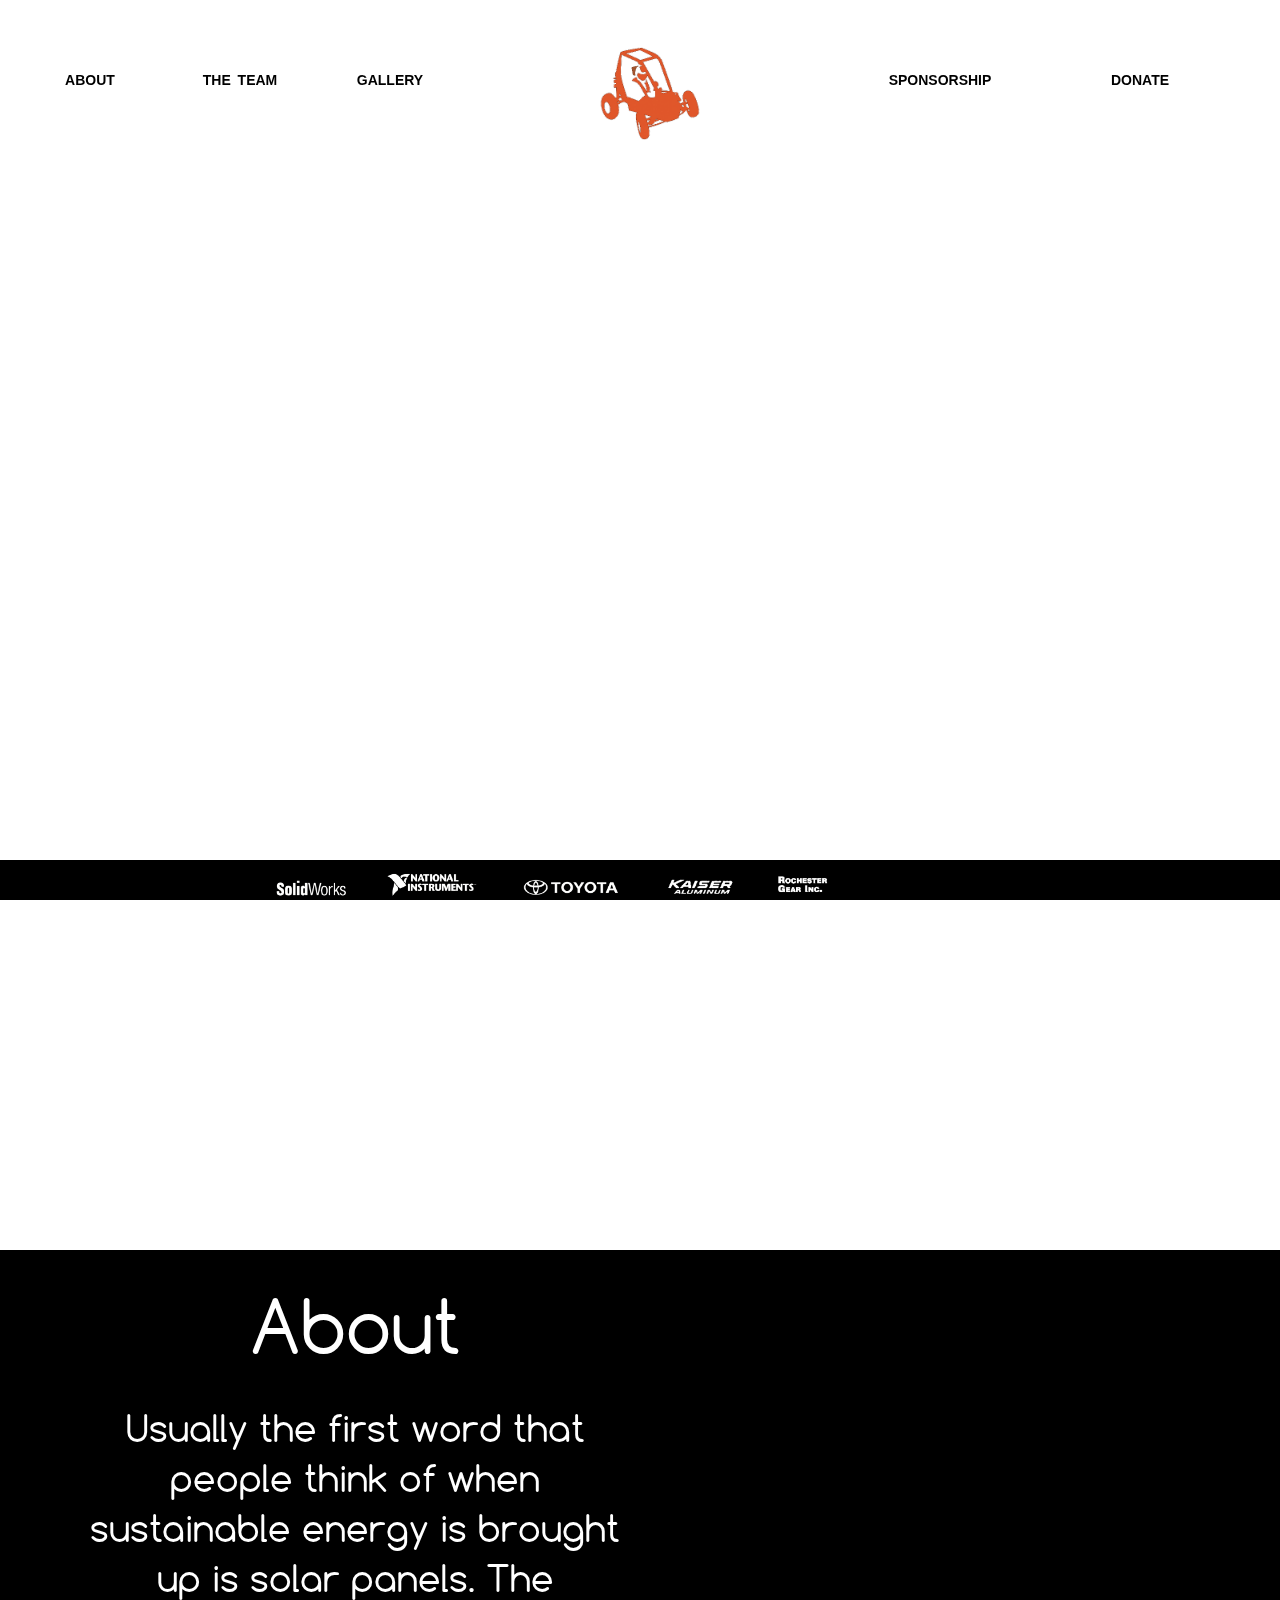
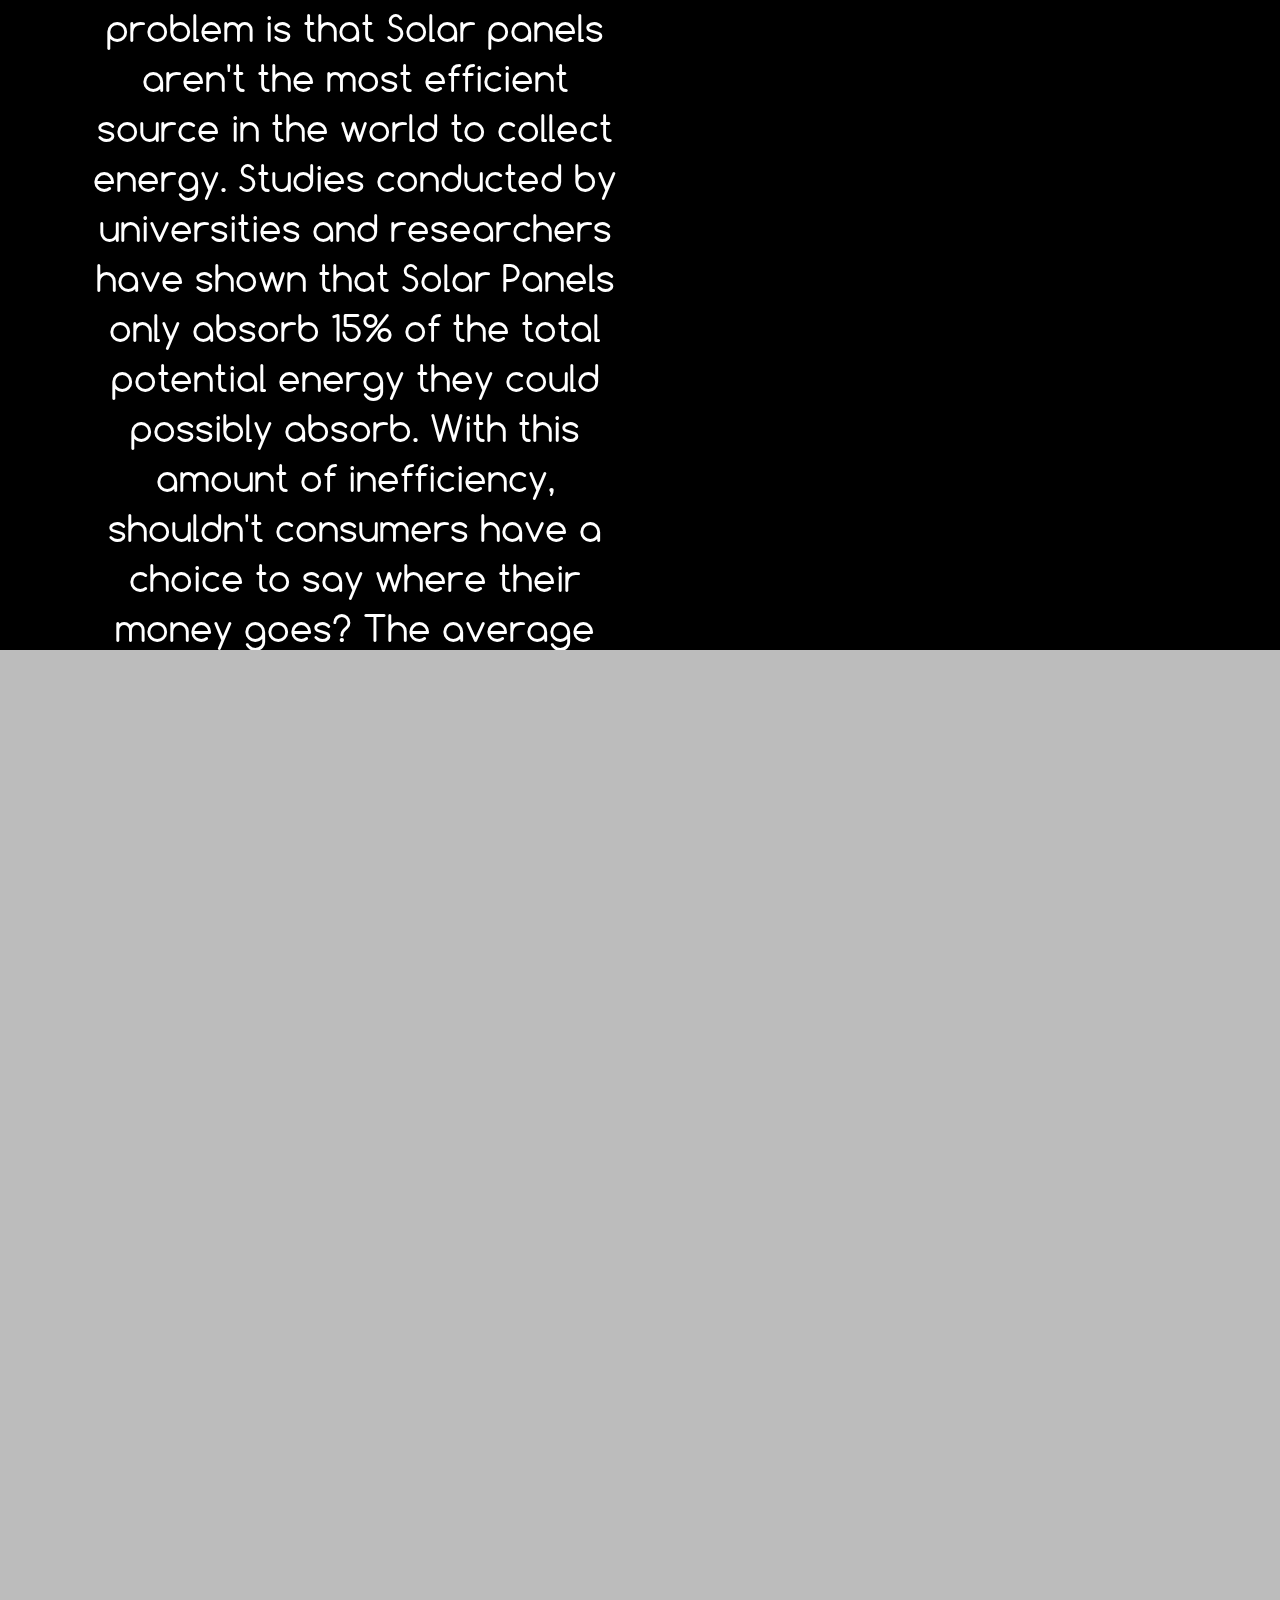
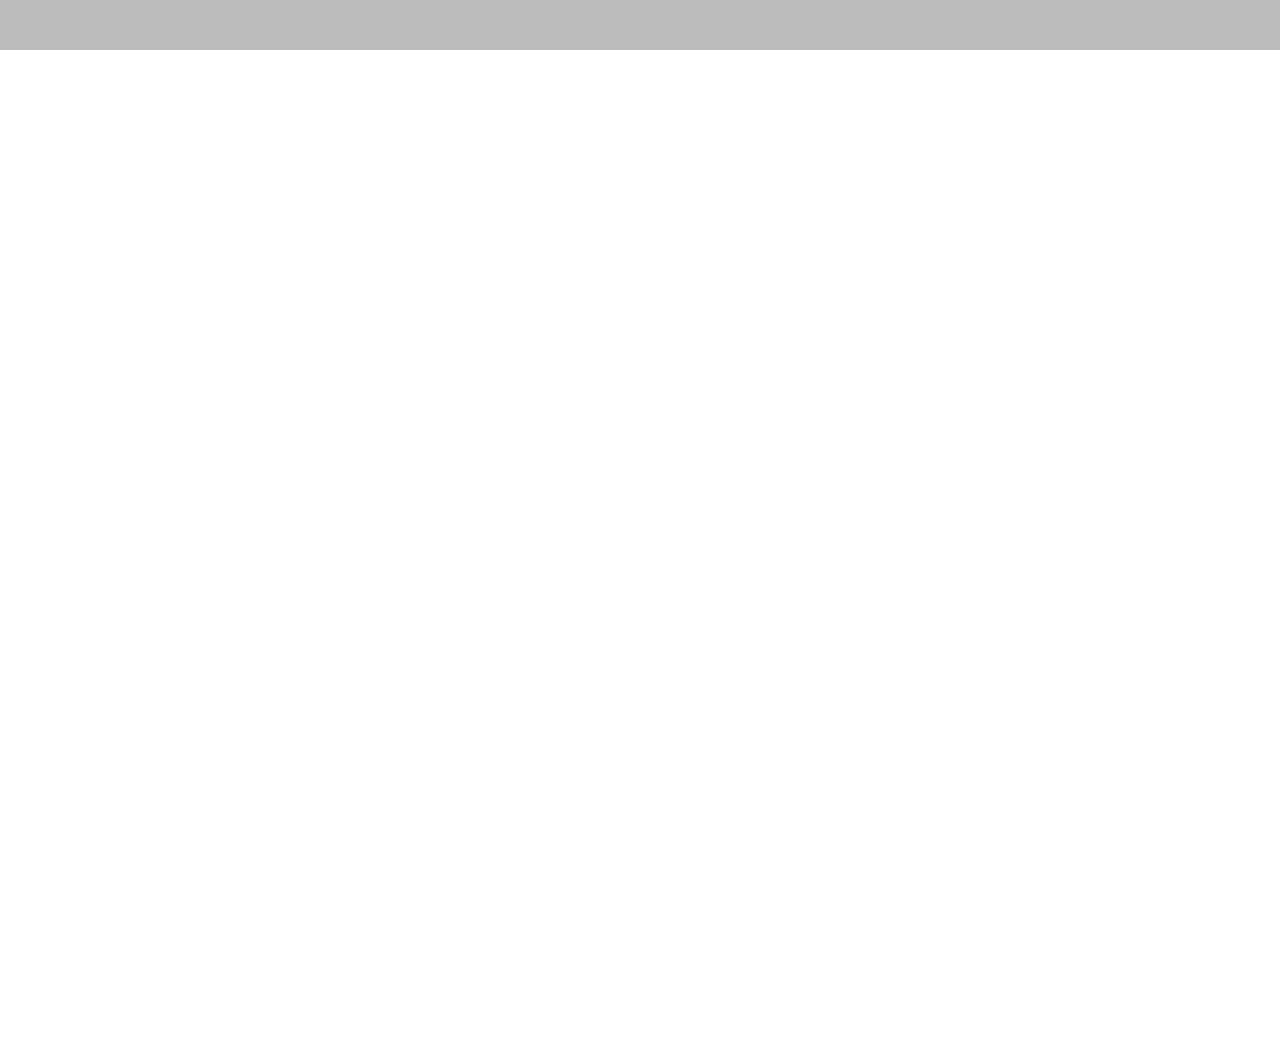
<file: index.html>
<!DOCTYPE html>
<html lang="en">

<head>
    <meta charset="utf-8">
    <meta http-equiv="X-UA-Compatible" content="IE=edge">
    <meta name="viewport" content="width=device-width, initial-scale=1">
    <title>RIT BAJA</title>
    <link rel="shortcut icon" type="image/png" href="images/Baja_logo.png">
    <!-- Bootstrap -->
    <link href="css/bootstrap.min.css" rel="stylesheet">
    <link rel="stylesheet" type="text/css" href="css/style.css">
    <link href="css/bootstrap.css" rel="stylesheet">
    <!-- HTML5 shim and Respond.js for IE8 support of HTML5 elements and media queries -->
    <!-- WARNING: Respond.js doesn't work if you view the page via file:// -->
    <!--[if lt IE 9]>
      <script src="https://oss.maxcdn.com/html5shiv/3.7.2/html5shiv.min.js"></script>
      <script src="https://oss.maxcdn.com/respond/1.4.2/respond.min.js"></script>
    <![endif]-->
</head>

<body>
    <!-- Backgrounds -->
    <ul class="active cb-slideshow">
        <li><span></span></li>
        <li><span></span></li>
        <li><span></span></li>
        <li><span></span></li>
        <li><span></span></li>
        <li><span></span></li>
    </ul>
    <!-- END Backgrounds -->
    <div id="wrapper" class="container">
        <!-- Navigation -->
        <div id="nav">
            <ul class="holder col-stuck">
                <li id="logo" class="col-xs-12 col-sm-2">
                    <a href="javascript:history.go(0)">
                        <!--Refreshes the page-->
                        <div class="logo">
                        </div>
                    </a>
                </li>
                <li class="col-xs-12 col-sm-1">
                    <a onclick="scrollAbout()" href="#about">
                        <p>About</p>
                    </a>
                </li>
                <li class="col-xs-12 col-sm-2">
                    <a onclick="scrollTheTeam()" href="#about">
                        <p>The Team</p>
                    </a>
                    <ul class="dropdown">
                        <li class="col-xs-12">
                            <a onclick="scrollEBoard()" href="#about">
                                <p>Executive Board</p>
                            </a>
                        </li>
                        <li class="col-xs-12">
                            <a onclick="scrollDTeam()" href="#about">
                                <p>Design Team</p>
                            </a>
                        </li>
                    </ul>
                </li>
                <li class="col-xs-12 col-sm-1">
                    <a onclick="scrollGallery()" href="#about">
                        <p>Gallery</p>
                    </a>
                    <ul class="dropdown">
                        <li class="col-xs-12">
                            <a onclick="scrollPhotos()" href="#about">
                                <p>Photos</p>
                            </a>
                        </li>
                        <li class="col-xs-12">
                            <a onclick="scrollVideos()" href="#about">
                                <p>Videos</p>
                            </a>
                        </li>
                    </ul>
                </li>
                <li id="logo" class="col-xs-12 col-sm-2">
                    <a href="javascript:history.go(0)">
                        <!--Refreshes the page-->
                        <div class="logo">
                        </div>
                    </a>
                </li>
                <li class="col-xs-12 col-sm-2">
                    <a onclick="scrollSponsor()" href="#about">
                        <p>Sponsorship</p>
                    </a>
                </li>
                <li class="col-xs-12 col-sm-2">
                    <a onclick="scrollDonate    ()" href="#about">
                        <p>Donate</p>
                    </a>
                </li>
            </ul>
        <div id="menu"></div>
        </div>
        <page class="pages">&nbsp;</page>
        <div class="bar">&nbsp; </div>
        <page class="pages">
            <div class="container">
                <div class="col-xs-12 col-md-6">
                    <p>About</p>
                    <p>Usually the first word that people think of when sustainable energy is brought up is solar panels. The problem is that Solar panels aren't the most efficient source in the world to collect energy. Studies conducted by universities and researchers have shown that Solar Panels only absorb 15% of the total potential energy they could possibly absorb. With this amount of inefficiency, shouldn't consumers have a choice to say where their money goes? The average set of solar Panels cost approximately 40k and last for 20Years. With our database and data collection, we have seen that many users that switch to harnessing wind energy will save around 10k for the same 20 Years.</p>
                </div>
                <div class="col-xs-12 col-md-6">
                    
                </div>
            </div>
        </page>
        <page class="pages">&nbsp;</page>
        <page class="pages">&nbsp;</page>
        <!-- END Navigation -->
    </div>
    <!-- Footer -->
    <footer>
        <div id="foot">
            <a href="">
                <navi class="col-xs-6 col-sm-2">
                </navi>
            </a>
            <a href="">
                <navi class="col-xs-6 col-sm-2">
                </navi>
            </a>
            <a href="">
                <navi class="col-xs-4 col-sm-2">
                </navi>
            </a>
            <a href="">
                <navi class="col-xs-4 col-sm-2">
                </navi>
            </a>
            <a href="">
                <navi class="col-xs-4 col-sm-2">
                </navi>
            </a>
        </div>
    </footer>
    <!-- END Footer -->
    <!-- jQuery (necessary for Bootstrap's JavaScript plugins) -->
    <script src="https://ajax.googleapis.com/ajax/libs/jquery/1.11.1/jquery.min.js"></script>
    <script src="js/tabs.js"></script>
    <!--Fonts-->
    <link href='http://fonts.googleapis.com/css?family=Josefin+Slab' rel='stylesheet' type='text/css'>
    <!-- Include all compiled plugins (below), or include individual files as needed -->
    <script src="js/bootstrap.min.js"></script>
</body>

</html>
</file>
<file: css/style.css>
@font-face {
    font-family: Halo;
    src: url("../fonts/Halo-sans.otf") format("opentype");
}

@font-face {
    font-family: Comfortaa;
    src: url("../fonts/Comfortaa-Regular.ttf") format("opentype");
}
@font-face {
    font-family: Comfortaa;
    fort-weight: bold
    src: url("../fonts/Comfortaa-Bold.ttf") format("opentype");
}
@font-face {
    font-family: Halo;
    font-weight: bold;
    src: url("../fonts/Halo-sans-black.otf") format("opentype");
}

@font-face {
    font-family: Halo;
    font-weight: thin;
    src: url("../fonts/Halo-sans-light.otf") format("opentype");
}

body {
    font-family: Halo, Helvetica;
    /*font-family:'Josefin Slab',serif;*/
    /*background-color: rgb(211, 231, 255);*/
}
.container{
    width: 100%;
    /*max-width: 960px;*/
    margin:50px auto 100px;
    text-align: center;
}

#wrapper {
    margin: 0;
    height: 100%;
    width: 100%;
    padding: 0px;
    /*background: url("../images/Dunes_BG2.jpg") no-repeat center bottom fixed;*/
    
    background-color: white;
    background-size: 100%;
}

#nav {
    position: fixed;
    height: 150px;
    width: 100%;
    padding: 0;
    vertical-align: middle;
    z-index: 999;
    float: left;

    /*border-bottom: 2px solid rgba(0,0,0,0.05);*/
}

.logo {
    width: 100%;
    height: 100px;
    margin: 10px;
    float: left;
    background: url("../images/Baja_logo.png") no-repeat center bottom;
    background-size: 100px auto;
}

/*NAVIGATION*/
/*Definition of <navi>*/

.holder {
    height: 100%
}

#nav ul.holder{
    display: block;
    padding: 0;
    list-style: none;
}

#nav ul li{
    line-height: 21px;
    text-align: ;
    height: 40px;
    float: left;
    margin-top: 60px;
    margin-bottom: 20px;
    vertical-align: middle;
    position: relative;
    }

#nav .col-xs-12 {
    padding: 0px;
}

#nav p {
    background-color: black;
    background-color: rgba(255, 255, 255, 0.25);
    color: black;
    border-radius: 5px;
    height: 100%;
    margin: 0px 5px;
    text-align: center;
    line-height: 40px;
    text-transform: uppercase;
    font-weight: bold;
    word-spacing: 3px;
    /*width: 100%;*/
}
#nav p:hover {
    background-color: rgba(0, 0, 0, 0.45);
    color: white;
    word-spacing: 3px;
}

.theteam_nav {
    margin: 0 15px;
}

.gallery_nav {
    margin: 0 15px;
}

#nav ul{
    padding: 0;
    list-style: none;
    }
#nav ul li{
    display: inline-block;
    position: relative;
    text-align: left;
    }
#nav ul li a{
    display: block;
    text-decoration: none;
    color: #FFF;

}

#nav ul li ul.dropdown{
    max-width: 170px;  /*Set width of the dropdown*/
    display: none;
    position: absolute;
    z-index: 999;
    left: 0;
}

#nav ul li:nth-of-type(3) ul li {
    height: 40px;
}

#nav ul li:nth-of-type(4) ul li {
    height: 20px;
}

#nav ul li:nth-of-type(5) {
    margin-top:30px;
}

#nav ul.dropdown p{
    line-height: 20px;
    padding: 10px;
    margin-bottom: 0px;
}

#nav ul li:hover ul.dropdown{
    display: block; /* Display the dropdown */
}
#nav ul li ul.dropdown li{
    display: block;
}

#logo{
    margin: 0 8.33333333%;
}
/*END NAVIGATION*/

/*FOOTER*/
footer {
    display: block;
    position: fixed;
    bottom: 0px;
    width: 100%;
    margin: 0px;
    padding: 0px;
    border: 0px;
    background-color: black;
}

#foot {
    margin: 0 auto;
}

#foot a navi {
    min-height: 40px;
}

#foot a:nth-child(1) navi {}

#foot a:nth-child(2) navi {}

#foot a:nth-child(3) navi {
    background: url("../Sponsorship/Toyota.png") center bottom no-repeat;
    background-size: 100% auto;
}

#foot a:nth-child(4) navi {
    background: url("../Sponsorship/Kaiser_Aluminum.png") center bottom no-repeat;
    background-size: 100% auto;
}

#foot a:nth-child(5) navi {
    background: url("../Sponsorship/Rochester_Gear_Inc.png") center bottom no-repeat;
    background-size: 100% auto;
}

/*END FOOTER*/

/*TABS*/

#content{
    clear: both;
    height: 100%;
}

#content div {width: 100%;height: 100%;}

/*SCOLLED PAGES*/

page{
    display: block;
    border: 0;
    padding: 0;
    margin: 0;
}

.pages{
    /*background-color: blue;*/
    width: 100%;
    height: 1000px;
    position: relative;
}
.bar{
    width: 100%;
    height: 200px;
    background-color: white;
    /*clear: both;*/
}
page .conatiner{
    width:100%;
    height:100%;
    margin-top: 0px;
}
page p{
    clear: both;
    color: white;
    margin: 25px 0px;
    font-family:Comfortaa;
}
page p:nth-of-type(1) {
    font-size:72px;
}
page p:nth-of-type(2) {
    font-size:36px;
    line-height:50px;
}
page p:nth-of-type(3) {
    font-size:36px;
    line-height:50px;
    margin-top: 70px;
}


page:nth-of-type(1) {
    /*background:rgba(0,0,0,.5);*/
}
page:nth-of-type(2) {
    background-color: black;
}
page:nth-of-type(3) {
    background:rgba(122,122,122,.5);
    
}

.effect7
{
    position:relative;
    -webkit-box-shadow:0 1px 4px rgba(0, 0, 0, 0.3), 0 0 40px rgba(0, 0, 0, 0.1) inset;
       -moz-box-shadow:0 1px 4px rgba(0, 0, 0, 0.3), 0 0 40px rgba( 0, 0, 0, 0.1) inset;
            box-shadow:0 1px 4px rgba(0, 0, 0, 0.3), 0 0 40px rgba(0, 0, 0, 0.1) inset;
}
.effect7:before, .effect7:after
{
    content:"";
    position:absolute;
    z-index:-1;
    -webkit-box-shadow:0 0 20px rgba(0,0,0,0.8);
    -moz-box-shadow:0 0 20px rgba(0,0,0,0.8);
    box-shadow:0 0 20px rgba(0,0,0,0.8);
    top:0;
    bottom:0;
    left:10px;
    right:10px;
    -moz-border-radius:100px / 10px;
    border-radius:100px / 10px;
}
.effect7:after
{
    right:10px;
    left:auto;
    -webkit-transform:skew(8deg) rotate(3deg);
       -moz-transform:skew(8deg) rotate(3deg);
        -ms-transform:skew(8deg) rotate(3deg);
         -o-transform:skew(8deg) rotate(3deg);
            transform:skew(8deg) rotate(3deg);
}


/*ANIMATION TIME*/
ul {

    list-style-type: none;
    display: none;
}

ul.active {
    display: block;
}

.cb-slideshow,
.cb-slideshow:after {
    position: fixed;
    width: 100%;
    height: 100%;
    top: 0px;
    left: 0px;
    z-index: 0;
}

.cb-slideshow li span {
    width: 100%;
    position: fixed;
    top: 0px;
    left: 0px;
    color: transparent;
    background-size: cover;
    background-position: 50% 50%;
    background-repeat: none;
    opacity: 0;
    z-index: 0;
    -webkit-backface-visibility: hidden;
    -webkit-animation: imageAnimation 36s linear infinite 0s;
    -moz-animation: imageAnimation 36s linear infinite 0s;
    -o-animation: imageAnimation 36s linear infinite 0s;
    -ms-animation: imageAnimation 36s linear infinite 0s;
    animation: imageAnimation 36s linear infinite 0s;
}

.cb-slideshow li:nth-child(1) span {
    background: url(../images/Dunes_BG2.jpg) center bottom no-repeat;
    background-size: 100% auto;
}

.cb-slideshow li:nth-child(2) span {
    background-image: url(../images/Car_Staged.jpg);
    -webkit-animation-delay: 6s;
    -moz-animation-delay: 6s;
    -o-animation-delay: 6s;
    -ms-animation-delay: 6s;
    animation-delay: 6s;
}

.cb-slideshow li:nth-child(3) span {
    background-image: url(../images/Rock_Crawl_2.jpg);
    -webkit-animation-delay: 12s;
    -moz-animation-delay: 12s;
    -o-animation-delay: 12s;
    -ms-animation-delay: 12s;
    animation-delay: 12s;
}

.cb-slideshow li:nth-child(4) span {
    background: url(../images/Dunes_BG2.jpg) center bottom no-repeat;
    background-size: 100% auto;
    -webkit-animation-delay: 18s;
    -moz-animation-delay: 18s;
    -o-animation-delay: 18s;
    -ms-animation-delay: 18s;
    animation-delay: 18s;
}

.cb-slideshow li:nth-child(5) span {
    background-image: url(../images/Car_Staged.jpg);
    -webkit-animation-delay: 24s;
    -moz-animation-delay: 24s;
    -o-animation-delay: 24s;
    -ms-animation-delay: 24s;
    animation-delay: 24s;
}

.cb-slideshow li:nth-child(6) span {
    background-image: url(../images/Rock_Crawl_2.jpg);
    -webkit-animation-delay: 30s;
    -moz-animation-delay: 30s;
    -o-animation-delay: 30s;
    -ms-animation-delay: 30s;
    animation-delay: 30s;
}
/* Animation for the slideshow images */

@-webkit-keyframes imageAnimation {
    0% {
        opacity: 0;
        -webkit-animation-timing-function: ease-in;
    }
    8% {
        opacity: 1;
        -webkit-animation-timing-function: ease-out;
    }
    17% {
        opacity: 1
    }
    25% {
        opacity: 0
    }
    100% {
        opacity: 0
    }
}

@-moz-keyframes imageAnimation {
    0% {
        opacity: 0;
        -moz-animation-timing-function: ease-in;
    }
    8% {
        opacity: 1;
        -moz-animation-timing-function: ease-out;
    }
    17% {
        opacity: 1
    }
    25% {
        opacity: 0
    }
    100% {
        opacity: 0
    }
}

@-o-keyframes imageAnimation {
    0% {
        opacity: 0;
        -o-animation-timing-function: ease-in;
    }
    8% {
        opacity: 1;
        -o-animation-timing-function: ease-out;
    }
    17% {
        opacity: 1
    }
    25% {
        opacity: 0
    }
    100% {
        opacity: 0
    }
}

@-ms-keyframes imageAnimation {
    0% {
        opacity: 0;
        -ms-animation-timing-function: ease-in;
    }
    8% {
        opacity: 1;
        -ms-animation-timing-function: ease-out;
    }
    17% {
        opacity: 1
    }
    25% {
        opacity: 0
    }
    100% {
        opacity: 0
    }
}

@keyframes imageAnimation {
    0% {
        opacity: 0;
        animation-timing-function: ease-in;
    }
    8% {
        opacity: 1;
        animation-timing-function: ease-out;
    }
    17% {
        opacity: 1
    }
    25% {
        opacity: 0
    }
    100% {
        opacity: 0
    }
}
</file>
